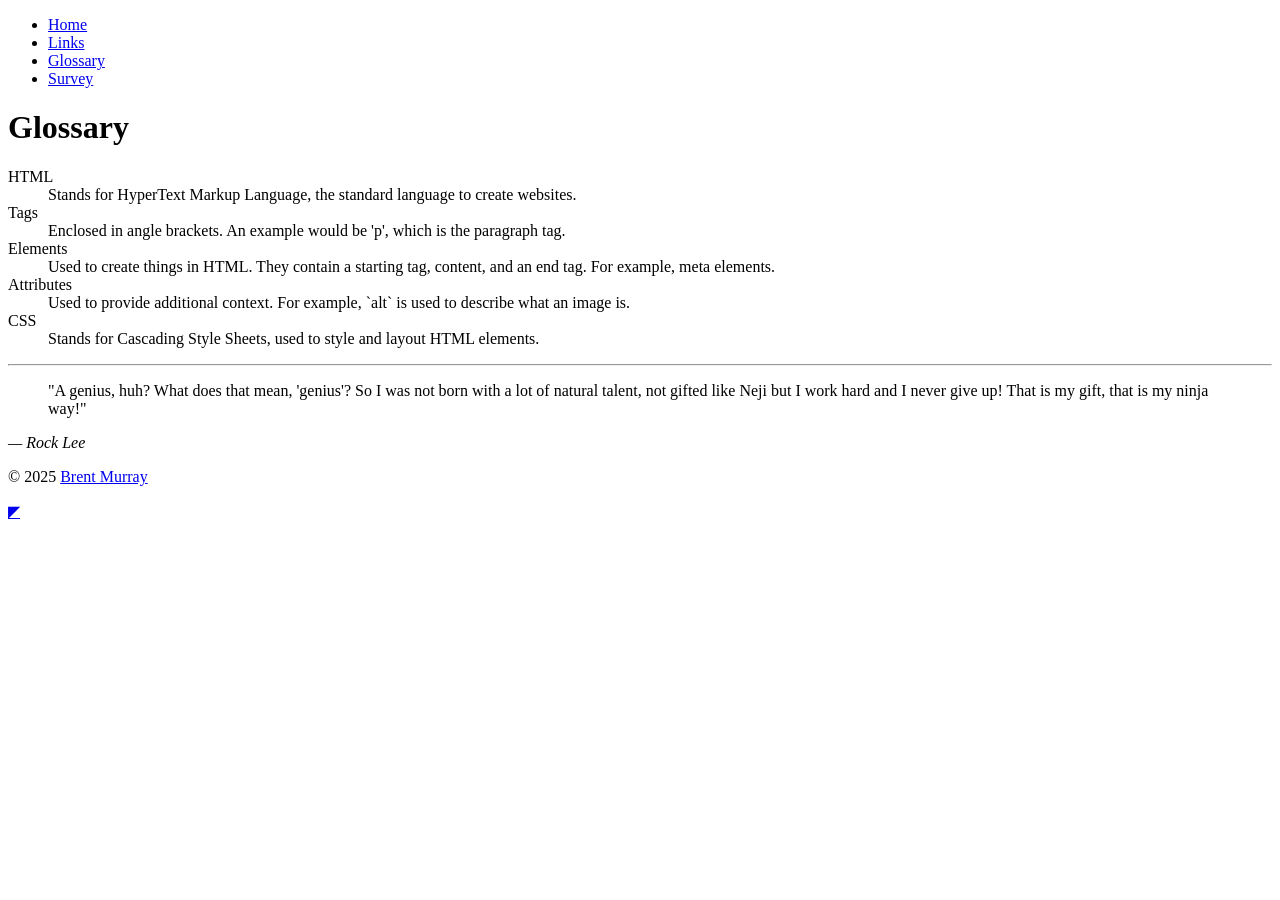
<file: glossary.html>
<!DOCTYPE html>
<html lang="en">

<head>
    <link rel="icon" type="image/x-icon" href="favicon.ico">
    <link rel="icon" type="image/png" href="favicon-96x96.png" sizes="96x96" />
    <link rel="icon" type="image/svg+xml" href="favicon.svg" />
    <link rel="shortcut icon" href="favicon.ico" />
    <link rel="apple-touch-icon" sizes="180x180" href="apple-touch-icon.png" />
    <meta name="apple-mobile-web-app-title" content="Brent's App" />
    <link rel="manifest" href="site.webmanifest" />
    <meta charset="UTF-8">
    <meta name="author" content="Brent705">
    <meta name="description" content="A site about myself">
    <meta name="viewport" content="width=device-width, initial-scale=1.0">
    <title>Brent's Site</title>
</head>

<body>
    <div class="width-wrap">
        <header id="top">
            <nav>
                <ul>
                    <!-- found me! -->
                    <li><a href="index.html">Home</a></li>
                    <li><a href="links.html">Links</a></li>
                    <li><a href="glossary.html">Glossary</a></li>
                    <li><a href="survey.html">Survey</a></li>
                </ul>
            </nav>
        </header>
        <main>
            <h1>Glossary</h1>
            <dl>
                <dt>HTML</dt>
                <dd>Stands for HyperText Markup Language, the standard language to create websites.</dd>

                <dt>Tags</dt>
                <dd>Enclosed in angle brackets. An example would be 'p', which is the paragraph tag.</dd>

                <dt>Elements</dt>
                <dd>Used to create things in HTML. They contain a starting tag, content, and an end tag. For example,
                    meta elements.</dd>

                <dt>Attributes</dt>
                <dd>Used to provide additional context. For example, `alt` is used to describe what an image is.</dd>

                <dt>CSS</dt>
                <dd>Stands for Cascading Style Sheets, used to style and layout HTML elements.</dd>
            </dl>
        </main>
        <footer>
            <hr>
            <blockquote>
                "A genius, huh? What does that mean, 'genius'? So I was not born with a lot of natural talent, not
                gifted like Neji but I
                work hard and I never give up! That is my gift, that is my ninja way!"
            </blockquote>
            <p><cite>&mdash; <span class="author">Rock Lee</span></cite></p>
            <p>&copy; 2025 <a href="mailto:24041113@saultcollege.ca?%20Message%20from%20CSD112%20Website">Brent
                    Murray</a></p>
        </footer>
        <a href="#top" title="Back to top">◤</a>
    </div>
</body>

</html>
</file>
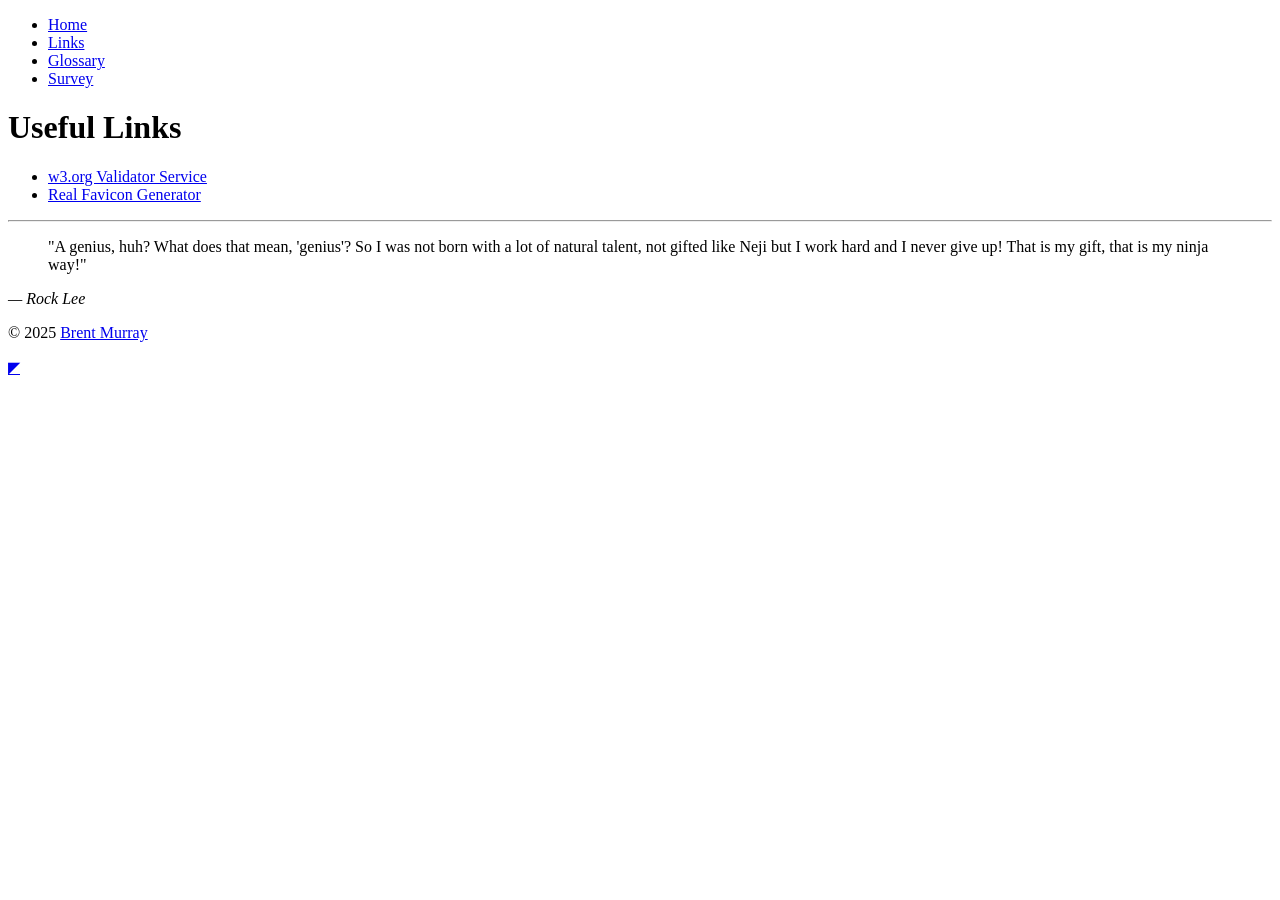
<file: links.html>
<!DOCTYPE html>
<html lang="en">

<head>
    <link rel="icon" type="image/x-icon" href="favicon.ico">
    <link rel="icon" type="image/png" href="favicon-96x96.png" sizes="96x96" />
    <link rel="icon" type="image/svg+xml" href="favicon.svg" />
    <link rel="shortcut icon" href="favicon.ico" />
    <link rel="apple-touch-icon" sizes="180x180" href="apple-touch-icon.png" />
    <meta name="apple-mobile-web-app-title" content="Brent's App" />
    <link rel="manifest" href="site.webmanifest" />
    <meta charset="UTF-8">
    <meta name="author" content="Brent705">
    <meta name="description" content="A site about myself">
    <meta name="viewport" content="width=device-width, initial-scale=1.0">
    <title>Brent's Site</title>
</head>

<body>
    <div class="width-wrap">
        <header id="top">
            <nav>
                <ul>
                    <!-- found me! -->
                    <li><a href="index.html">Home</a></li>
                    <li><a href="links.html">Links</a></li>
                    <li><a href="glossary.html">Glossary</a></li>
                    <li><a href="survey.html">Survey</a></li>
                </ul>
            </nav>
        </header>
        <main>
            <h1>Useful Links</h1>
            <ul>
                <li><a href="https://validator.w3.org/" target="_blank">w3.org Validator Service</a></li>
                <li><a href="https://realfavicongenerator.net/" target="_blank">Real Favicon Generator</a></li>
            </ul>
        </main>
        <footer>
            <hr>
            <blockquote>
                "A genius, huh? What does that mean, 'genius'? So I was not born with a lot of natural talent, not
                gifted like Neji but I
                work hard and I never give up! That is my gift, that is my ninja way!"
            </blockquote>
            <p><cite>&mdash; <span class="author">Rock Lee</span></cite></p>
            <p>&copy; 2025 <a href="mailto:24041113@saultcollege.ca?%20Message%20from%20CSD112%20Website">Brent
                    Murray</a></p>
        </footer>
        <a href="#top" title="Back to top">◤</a>
    </div>
</body>

</html>
</file>
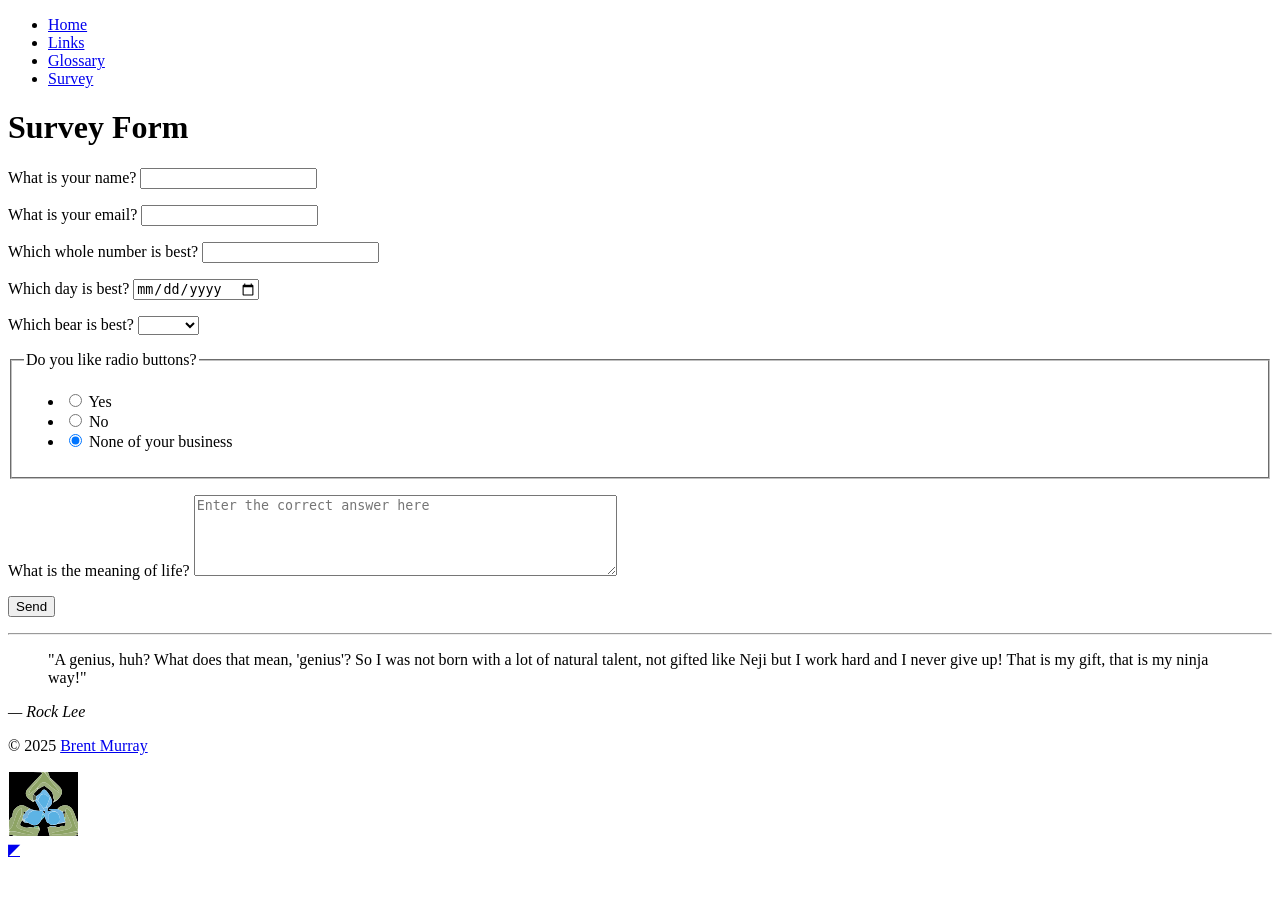
<file: survey.html>
<!DOCTYPE html>
<html lang="en">

<head>
  <link rel="icon" type="image/x-icon" href="favicon.ico">
  <link rel="icon" type="image/png" href="favicon-96x96.png" sizes="96x96">
  <link rel="icon" type="image/svg+xml" href="favicon.svg">
  <link rel="shortcut icon" href="favicon.ico">
  <link rel="apple-touch-icon" sizes="180x180" href="apple-touch-icon.png">
  <meta name="apple-mobile-web-app-title" content="Brent's App">
  <link rel="manifest" href="site.webmanifest">
  <meta charset="UTF-8">
  <meta name="author" content="Brent705">
  <meta name="description" content="A site about myself">
  <meta name="viewport" content="width=device-width, initial-scale=1.0">
  <title>Brent's Site</title>
</head>

<body>
  <div class="width-wrap">
    <header id="top">
      <nav>
        <ul>
          <!-- found me! -->
          <li><a href="index.html">Home</a></li>
          <li><a href="links.html">Links</a></li>
          <li><a href="glossary.html">Glossary</a></li>
          <li><a href="survey.html">Survey</a></li>
        </ul>
      </nav>
    </header>
    <main>
        <div>
            <h1>Survey Form</h1>

            <form action="https://formspree.io/f/xdkeoznb" method="POST">

                <p>
                    <label for="name_field" class="required" aria-label="What is your name? (required)">What is your name?</label>
                    <input type="text" id="name_field" name="name_field" required>
                </p>
        
                <p>
                    <label for="email_field" class="required" aria-label="What is your email? (required)">What is your email?</label>
                    <input type="email" id="email_field" name="email_field" required>
                </p>
        
                <p>
                    <label for="best_whole_number" class="required" aria-label="Which whole number is best? (required)">Which whole number is best?</label>
                    <input type="number" id="best_whole_number" name="best_whole_number" min="1" step="1" required>
                </p>
        
                <p>
                    <label for="best_day">Which day is best?</label>
                    <input type="date" id="best_day" name="best_day">
                </p>
        
                <p>
                    <label for="best_bear" class="required" aria-label="Which bear is best? (required)">Which bear is best?</label>
                    <select id="best_bear" name="best_bear" required>
                        <option value="">&nbsp;</option>
                        <option value="black">Black</option>
                        <option value="brown">Brown</option>
                        <option value="care">Care</option>
                        <option value="panda">Panda</option>
                        <option value="polar">Polar</option>
                        <option value="teddy">Teddy</option>
                    </select>
                </p>
        
                <fieldset>
                    <legend>Do you like radio buttons?</legend>
                    <ul>
                        <li>
                            <input type="radio" id="yes" name="enjoys_radio_buttons" value="yes">
                            <label for="yes">Yes</label>
                        </li>
                        <li>
                            <input type="radio" id="no" name="enjoys_radio_buttons" value="no">
                            <label for="no">No</label>
                        </li>
                        <li>
                            <input type="radio" id="none" name="enjoys_radio_buttons" value="?" checked>
                            <label for="none">None of your business</label>
                        </li>
                    </ul>
                </fieldset>
        
                <p>
                    <label for="life_meaning">What is the meaning of life?</label>
                    <textarea id="life_meaning" name="life_meaning" rows="5" cols="50" placeholder="Enter the correct answer here"></textarea>
                </p>
        
                <p>
                    <button type="submit">Send</button>
                </p>
            </form>
        </div>
    </main>
    <footer>
      <hr>
      <blockquote>
        "A genius, huh? What does that mean, 'genius'? So I was not born with a lot of natural talent, not gifted like
        Neji but I
        work hard and I never give up! That is my gift, that is my ninja way!"
      </blockquote>
      <p><cite>&mdash; <span class="author">Rock Lee</span></cite></p>
      <p>&copy; 2025 <a href="mailto:24041113@saultcollege.ca?%20Message%20from%20CSD112%20Website">Brent Murray</a></p>
      <picture>
        <source srcset="Images/sc-logo.svg" type="image/svg+xml">    
        <img src="Images/sc-logo.png" 
        alt="Sault College Logo" 
        width="70" 
        srcset="Images/sc-logo.png 1x, Images/sc-logo_105.png 1.5x, Images/sc-logo_140.png 2x" 
        sizes="(max-width: 600px) 70px, 100px">
    </picture>
    </footer>
    <a href="#top" title="Back to top">◤</a>
  </div>
</body>

</html>
</file>
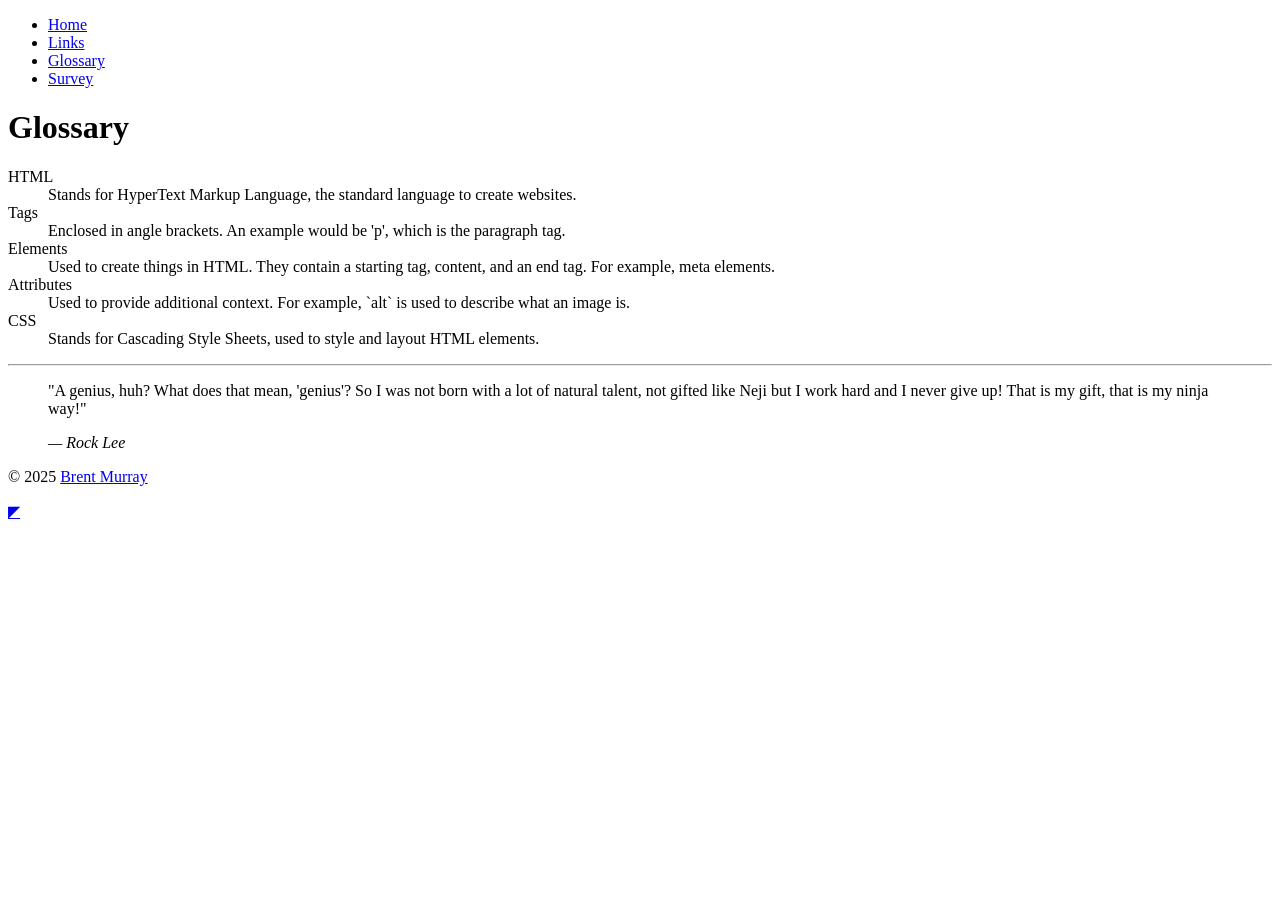
<file: site/glossary.html>
<!DOCTYPE html>
<html lang="en">

<head>
    <link rel="icon" type="image/x-icon" href="favicon.ico">
    <link rel="icon" type="image/png" href="favicon-96x96.png" sizes="96x96" />
    <link rel="icon" type="image/svg+xml" href="favicon.svg" />
    <link rel="shortcut icon" href="favicon.ico" />
    <link rel="apple-touch-icon" sizes="180x180" href="apple-touch-icon.png" />
    <meta name="apple-mobile-web-app-title" content="Brent's App" />
    <link rel="manifest" href="site.webmanifest" />
    <meta charset="UTF-8">
    <meta name="author" content="Brent705">
    <meta name="description" content="A site about myself">
    <meta name="viewport" content="width=device-width, initial-scale=1.0">
    <title>Brent's Site</title>
</head>

<body>
    <div class="width-wrap">
        <header id="top">
            <nav>
                <ul>
                    <!-- found me! -->
                    <li><a href="index.html">Home</a></li>
                    <li><a href="links.html">Links</a></li>
                    <li><a href="glossary.html">Glossary</a></li>
                    <li><a href="survey.html">Survey</a></li>
                </ul>
            </nav>
        </header>
        <main>
            <h1>Glossary</h1>
            <dl>
                <dt>HTML</dt>
                <dd>Stands for HyperText Markup Language, the standard language to create websites.</dd>

                <dt>Tags</dt>
                <dd>Enclosed in angle brackets. An example would be 'p', which is the paragraph tag.</dd>

                <dt>Elements</dt>
                <dd>Used to create things in HTML. They contain a starting tag, content, and an end tag. For example,
                    meta elements.</dd>

                <dt>Attributes</dt>
                <dd>Used to provide additional context. For example, `alt` is used to describe what an image is.</dd>

                <dt>CSS</dt>
                <dd>Stands for Cascading Style Sheets, used to style and layout HTML elements.</dd>
            </dl>
        </main>
        <footer>
            <hr>
              <blockquote>
                "A genius, huh? What does that mean, 'genius'? So I was not born with a lot of natural talent, not gifted like
                Neji but I
                work hard and I never give up! That is my gift, that is my ninja way!"
                <p><cite>&mdash; <span class="author">Rock Lee</span></cite></p>
              </blockquote>
            <p>&copy; 2025 <a href="mailto:24041113@saultcollege.ca?%20Message%20from%20CSD112%20Website">Brent
                    Murray</a></p>
        </footer>
        <a href="#top" title="Back to top">◤</a>
    </div>
</body>

</html>
</file>
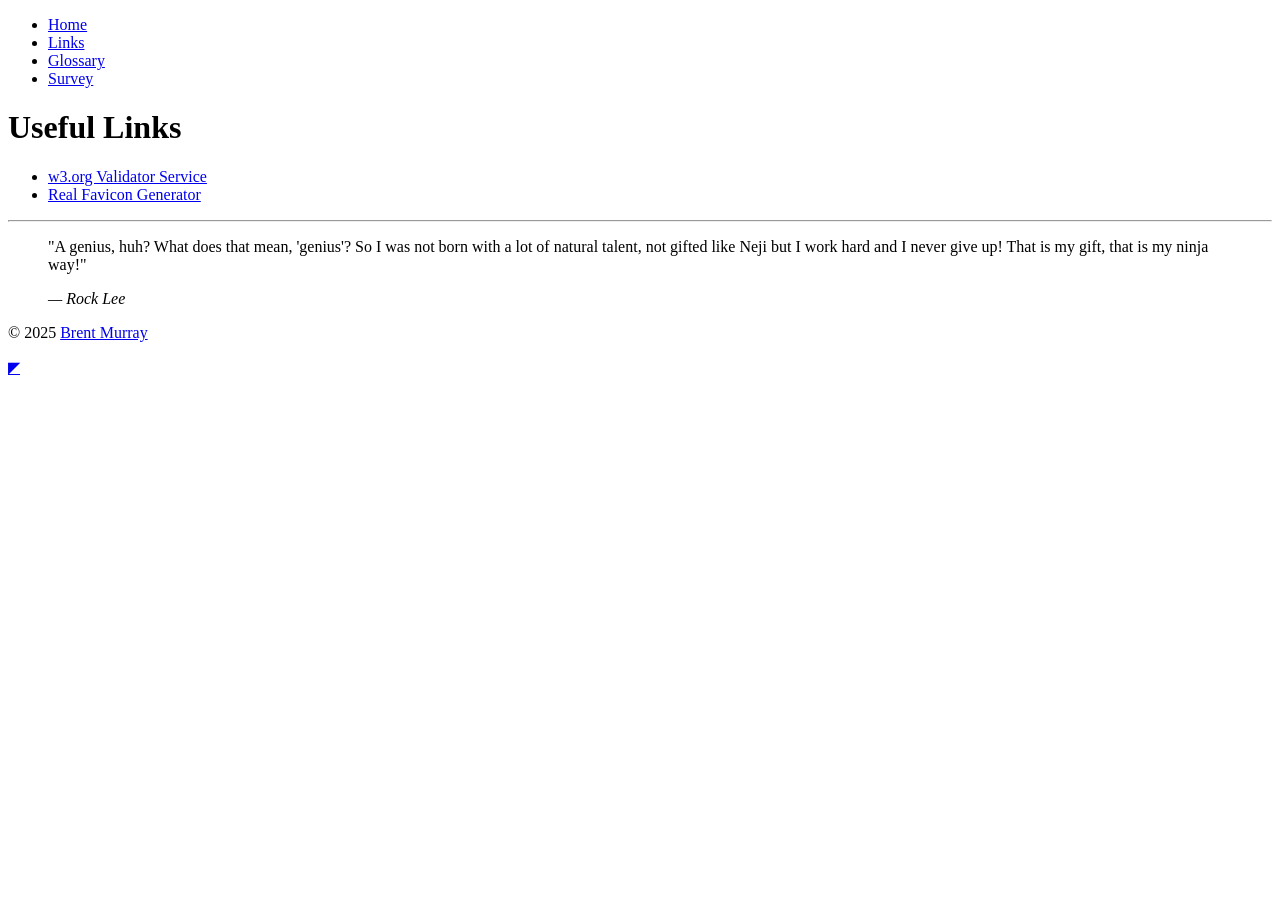
<file: site/links.html>
<!DOCTYPE html>
<html lang="en">

<head>
    <link rel="icon" type="image/x-icon" href="favicon.ico">
    <link rel="icon" type="image/png" href="favicon-96x96.png" sizes="96x96" />
    <link rel="icon" type="image/svg+xml" href="favicon.svg" />
    <link rel="shortcut icon" href="favicon.ico" />
    <link rel="apple-touch-icon" sizes="180x180" href="apple-touch-icon.png" />
    <meta name="apple-mobile-web-app-title" content="Brent's App" />
    <link rel="manifest" href="site.webmanifest" />
    <meta charset="UTF-8">
    <meta name="author" content="Brent705">
    <meta name="description" content="A site about myself">
    <meta name="viewport" content="width=device-width, initial-scale=1.0">
    <title>Brent's Site</title>
</head>

<body>
    <div class="width-wrap">
        <header id="top">
            <nav>
                <ul>
                    <!-- found me! -->
                    <li><a href="index.html">Home</a></li>
                    <li><a href="links.html">Links</a></li>
                    <li><a href="glossary.html">Glossary</a></li>
                    <li><a href="survey.html">Survey</a></li>
                </ul>
            </nav>
        </header>
        <main>
            <h1>Useful Links</h1>
            <ul>
                <li><a href="https://validator.w3.org/" target="_blank" title="HTML Validator">w3.org Validator Service</a></li>
                <li><a href="https://realfavicongenerator.net/" target="_blank" title="Favicon Generator">Real Favicon Generator</a></li>
            </ul>
        </main>
        <footer>
            <hr>
              <blockquote>
                "A genius, huh? What does that mean, 'genius'? So I was not born with a lot of natural talent, not gifted like
                Neji but I
                work hard and I never give up! That is my gift, that is my ninja way!"
                <p><cite>&mdash; <span class="author">Rock Lee</span></cite></p>
              </blockquote>
            <p>&copy; 2025 <a href="mailto:24041113@saultcollege.ca?%20Message%20from%20CSD112%20Website">Brent
                    Murray</a></p>
        </footer>
        <a href="#top" title="Back to top">◤</a>
    </div>
</body>

</html>
</file>
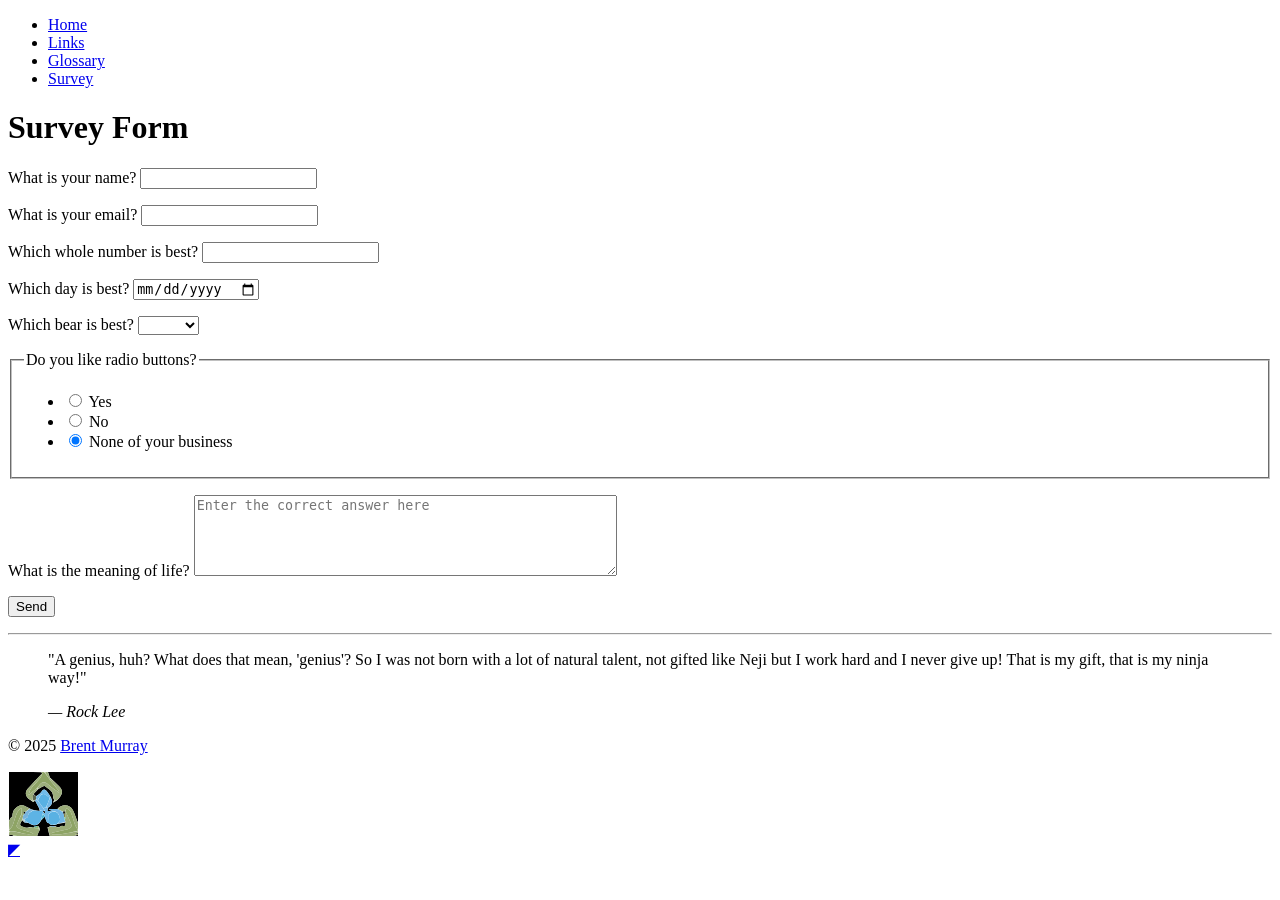
<file: site/survey.html>
<!DOCTYPE html>
<html lang="en">

<head>
  <link rel="icon" type="image/x-icon" href="favicon.ico">
  <link rel="icon" type="image/png" href="favicon-96x96.png" sizes="96x96">
  <link rel="icon" type="image/svg+xml" href="favicon.svg">
  <link rel="shortcut icon" href="favicon.ico">
  <link rel="apple-touch-icon" sizes="180x180" href="apple-touch-icon.png">
  <meta name="apple-mobile-web-app-title" content="Brent's App">
  <link rel="manifest" href="site.webmanifest">
  <meta charset="UTF-8">
  <meta name="author" content="Brent705">
  <meta name="description" content="A site about myself">
  <meta name="viewport" content="width=device-width, initial-scale=1.0">
  <title>Brent's Site</title>
</head>

<body>
  <div class="width-wrap">
    <header id="top">
      <nav>
        <ul>
          <!-- found me! -->
          <li><a href="index.html">Home</a></li>
          <li><a href="links.html">Links</a></li>
          <li><a href="glossary.html">Glossary</a></li>
          <li><a href="survey.html">Survey</a></li>
        </ul>
      </nav>
    </header>
    <main>
        <div>
            <h1>Survey Form</h1>

            <form action="https://formspree.io/f/xdkeoznb" method="POST">

                <p>
                    <label for="name_field" class="required" aria-label="What is your name? (required)">What is your name?</label>
                    <input type="text" id="name_field" name="name_field" required>
                </p>
        
                <p>
                    <label for="email_field" class="required" aria-label="What is your email? (required)">What is your email?</label>
                    <input type="email" id="email_field" name="email_field" required>
                </p>
        
                <p>
                    <label for="best_whole_number" class="required" aria-label="Which whole number is best? (required)">Which whole number is best?</label>
                    <input type="number" id="best_whole_number" name="best_whole_number" min="1" step="1" required>
                </p>
        
                <p>
                    <label for="best_day">Which day is best?</label>
                    <input type="date" id="best_day" name="best_day">
                </p>
        
                <p>
                    <label for="best_bear" class="required" aria-label="Which bear is best? (required)">Which bear is best?</label>
                    <select id="best_bear" name="best_bear" required>
                        <option value="">&nbsp;</option>
                        <option value="black">Black</option>
                        <option value="brown">Brown</option>
                        <option value="care">Care</option>
                        <option value="panda">Panda</option>
                        <option value="polar">Polar</option>
                        <option value="teddy">Teddy</option>
                    </select>
                </p>
        
                <fieldset>
                    <legend>Do you like radio buttons?</legend>
                    <ul>
                        <li>
                            <input type="radio" id="yes" name="enjoys_radio_buttons" value="yes">
                            <label for="yes">Yes</label>
                        </li>
                        <li>
                            <input type="radio" id="no" name="enjoys_radio_buttons" value="no">
                            <label for="no">No</label>
                        </li>
                        <li>
                            <input type="radio" id="none" name="enjoys_radio_buttons" value="?" checked>
                            <label for="none">None of your business</label>
                        </li>
                    </ul>
                </fieldset>
        
                <p>
                    <label for="life_meaning">What is the meaning of life?</label>
                    <textarea id="life_meaning" name="life_meaning" rows="5" cols="50" placeholder="Enter the correct answer here"></textarea>
                </p>
        
                <p>
                    <button type="submit">Send</button>
                </p>
            </form>
        </div>
    </main>
    <footer>
      <hr>
        <blockquote>
          "A genius, huh? What does that mean, 'genius'? So I was not born with a lot of natural talent, not gifted like
          Neji but I
          work hard and I never give up! That is my gift, that is my ninja way!"
          <p><cite>&mdash; <span class="author">Rock Lee</span></cite></p>
        </blockquote>
      <p>&copy; 2025 <a href="mailto:24041113@saultcollege.ca?%20Message%20from%20CSD112%20Website">Brent Murray</a></p>
      <picture>
        <source srcset="Images/sc-logo.svg" type="image/svg+xml">    
        <img src="Images/sc-logo.png" 
        alt="Sault College Logo" 
        width="70" 
        srcset="Images/sc-logo.png 1x, Images/sc-logo_105.png 1.5x, Images/sc-logo_140.png 2x" 
        sizes="(max-width: 600px) 70px, 100px">
    </picture>
    </footer>
    <a href="#top" title="Back to top">◤</a>
  </div>
</body>

</html>
</file>
